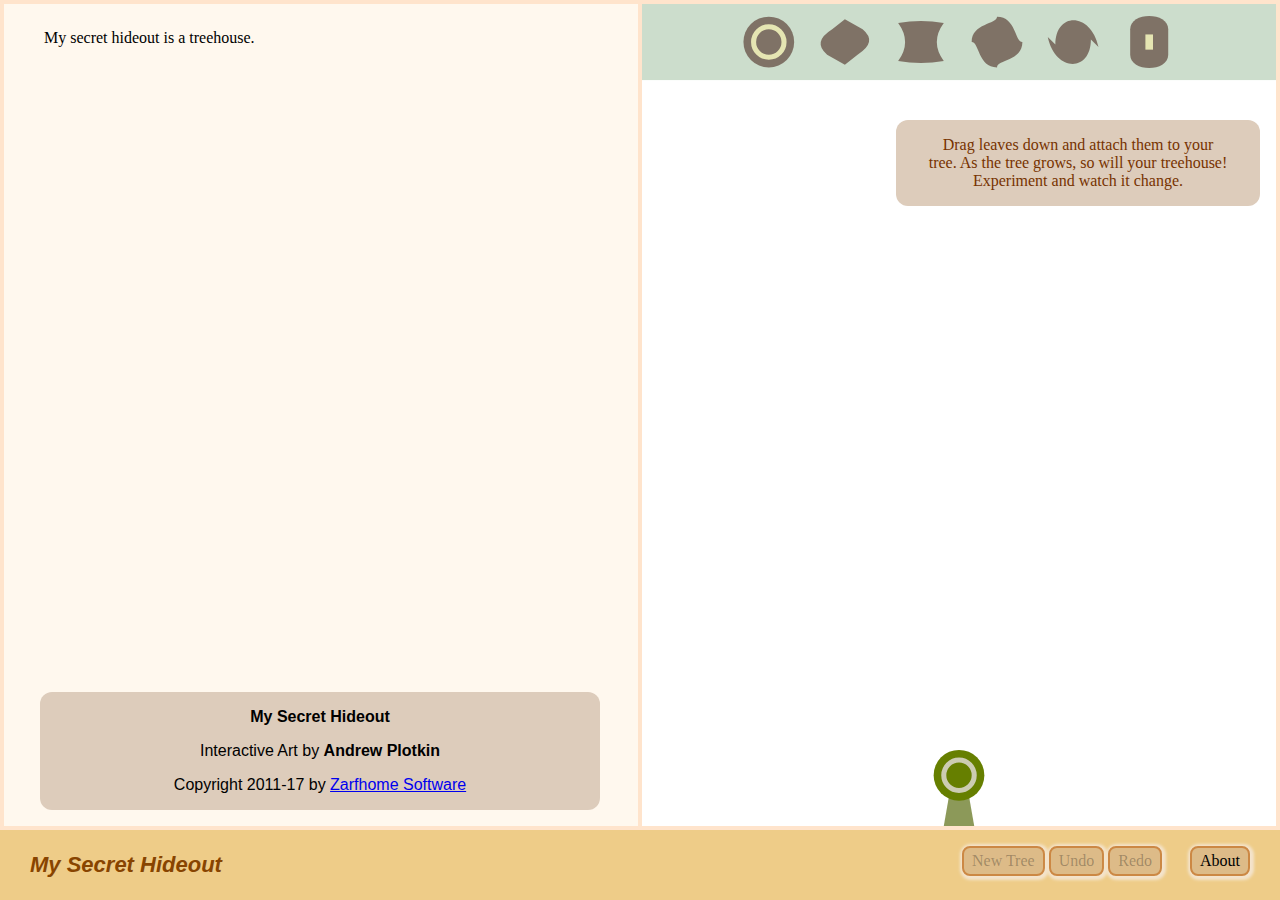
<file: secret-hideout-js/index.html>
<html>
<head>
<meta name="viewport" content="width=600, user-scalable=No" class="Graph">

<title>My Secret Hideout</title>

<link rel="stylesheet" href="page.css" type="text/css">
<script src="jquery-1.12.4.min.js" type="text/javascript"></script>
<script src="mutagen.js" type="text/javascript"></script>
<script src="gentext.js" type="text/javascript"></script>
<script src="treehouse.js" type="text/javascript"></script>

</head>

<body>

<div class="Body">

<div class="TextColumn">
<div class="Text"><b>This toy requires Javascript!</b></div>
<div class="Blurb">
<p><b>My Secret Hideout</b></p>
<p>Interactive Art by <b>Andrew Plotkin</b></p>
<p>Copyright 2011-17 by <a href="http://zarfhome.com/" target="_">Zarfhome Software</a></p>
</div>
</div>

<div class="GraphColumn">
<div class="Graph"><canvas id="canvas"></canvas></div>
<div class="Hint">
<p>Drag leaves down and attach them to your tree. As the tree grows, so will your treehouse! Experiment and watch it change.</p>
</div>
</div>

</div>

<div class="Footer">
<div class="TitleBox">My Secret Hideout</div>
<div class="ButtonBox">
<button id="new_button">New Tree</button>
<button id="undo_button">Undo</button>
<button id="redo_button">Redo</button>
&nbsp; &nbsp; &nbsp;
<button id="about_button">About</button>
</div>
</div>

</body>
</html>
</file>
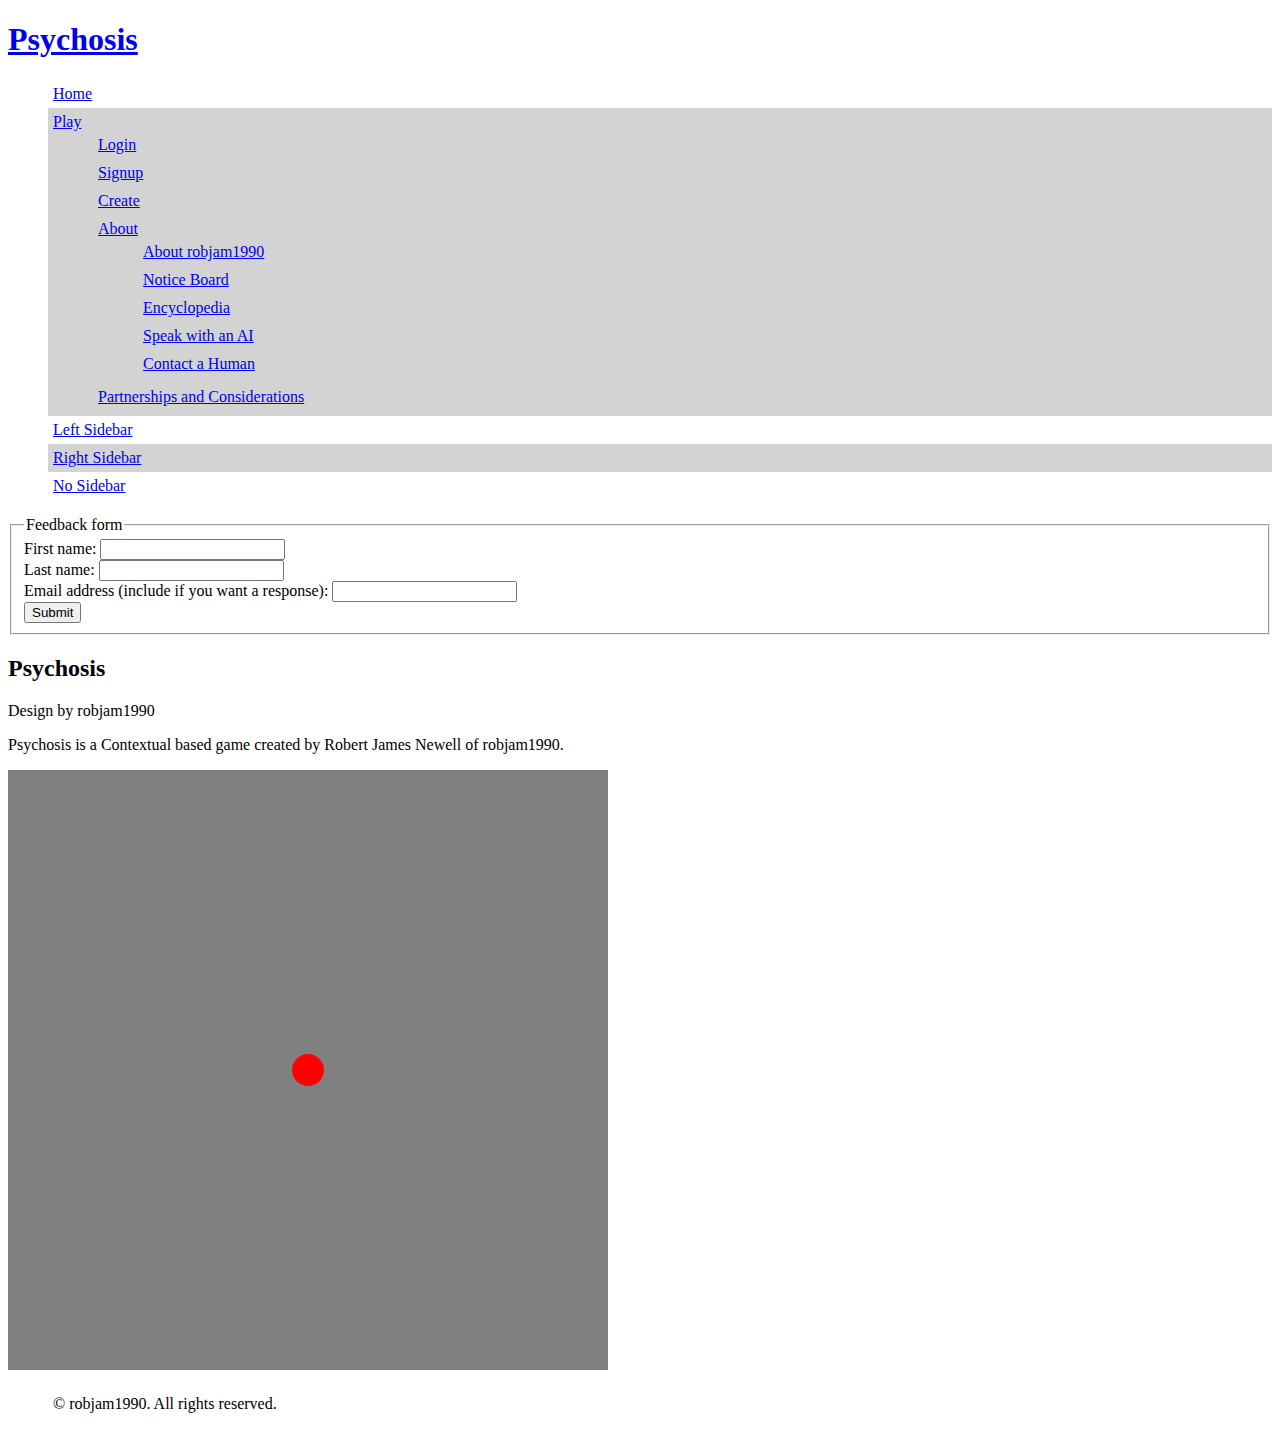
<file: Game.html>
<!DOCTYPE html>
<html lang="en">
<head>
    <meta charset="UTF-8">
    <meta name="viewport" content="width=device-width, initial-scale=1.0">
    <title>Psychosis by robjam1990</title>
    <style>
        #game {
            width: 600px;
            height: 600px;
            background-color: grey;
        }
        /* Remove default bullets */
ul, #myUL {
  list-style-type: none;
}

/* Remove margins and padding from the parent ul */
#myUL {
  margin: 0;
  padding: 0;
}

/* Style the caret/arrow */
 .caret {
  cursor: pointer; 
  user-select: none; /* Prevent text selection */
}

/* Create the caret/arrow with a unicode, and style it */
.caret::before {
  content: "\25B6";
  color: black;
  display: inline-block;
  margin-right: 6px;
}

/* Rotate the caret/arrow icon when clicked on (using JavaScript) */
.caret-down::before {
  transform: rotate(90deg); 
}

/* Hide the nested list */
.nested {
  display: none;
}

/* Show the nested list when the user clicks on the caret/arrow (with JavaScript) */
.active {
  display: block;
} 
/* Style the list items */
li {
  padding: 5px;
}

/* Add background color to even list items */
li:nth-child(even) {
  background-color: lightgray;
}

/* Add hover effect to list items */
li:hover {
  background-color: lightblue;
}
/* Style the nested list items */
.nested li {
  padding: 5px;
}

/* Add background color to even nested list items */
.nested li:nth-child(even) {
  background-color: lightgray;
}

/* Add hover effect to nested list items */
.nested li:hover {
  background-color: lightblue;
}
    </style>
</head>
<body class="homepage">
    <header id="header">
        <div class="container">
            <h1 id="logo"><a href="index.html">Psychosis</a></h1>
            <nav id="nav">
                <ul>
                    <li class="active"><a href="index.html">Home</a></li>
                    <li>
                        <a href="#">Play</a>
                        <ul class="dropdown">
                            <li><a href="login.html">Login</a></li>
                            <li><a href="signup.html">Signup</a></li>
                            <li><a href="create.html">Create</a></li>
                            <li>
                                <a href="#">About</a>
                                <ul class="dropdown">
                                    <li><a href="about-robjam1990.html">About robjam1990</a></li>
                                    <li><a href="notice-board.html">Notice Board</a></li>
                                    <li><a href="encyclopedia.html">Encyclopedia</a></li>
                                    <li><a href="speak-with-ai.html">Speak with an AI</a></li>
                                    <li><a href="contact-human.html">Contact a Human</a></li>
                                </ul>
                            </li>
                            <li><a href="partnerships.html">Partnerships and Considerations</a></li>
                        </ul>
                    </li>
                    <li><a href="left-sidebar.html">Left Sidebar</a></li>
                    <li><a href="right-sidebar.html">Right Sidebar</a></li>
                    <li><a href="no-sidebar.html">No Sidebar</a></li>
                </ul>
            </nav>
        </div>
        <form>
            <fieldset>
                <legend>Feedback form</legend>
          <div>
            <label for="fname">First name: </label>
            <input id="fname" name="fname" type="text" required />
          </div>
          <div>
            <label for="lname">Last name: </label>
            <input id="lname" name="lname" type="text" required />
          </div>
          <div>
            <label for="email">
                Email address (include if you want a response):
            </label>
            <input id="email" name="email" type="email" />
        </div>
        <div><button>Submit</button></div>
    </fieldset>
</form>
</header>
    <section id="banner">
        <div class="container">
            <h2>Psychosis</h2>
            <span>Design by robjam1990</span>
            <p>Psychosis is a Contextual based game created by Robert James Newell of robjam1990.</p>
        </div>
    </section>
    <canvas id="game"></canvas>
    <script>
        function Game() {
            this.canvas = document.getElementById("game");
            this.start = function() {
                this.canvas.width = 600;
                this.canvas.height = 600;
                this.context = this.canvas.getContext("2d");
                this.interval = setInterval(gameTick, 20);
            }
            this.clear = function() {
                this.context.clearRect(0, 0, this.canvas.width, this.canvas.height);
            }
        }
        function Player(color, x, y, z) {
            this.x = x;
            this.y = y;
            this.z = z;
            this.update = function() {
                this.move(mouseState);
                var context = game.context;
                context.fillStyle = color;
                context.beginPath();
                context.arc(this.x, this.y, this.z, 16, 0, 2 * Math.PI);
                context.fill();
            }
            this.move = function(event) {
                if (event == null) {
                    return;
                }
                var x = event.clientX;
                var y = event.clientY;
                if (x < player.x && x > 0) {
                    player.x = player.x - 2;
                } else if (x > player.x && x < game.canvas.width) {
                    player.x = player.x + 2;
                }
                if (y < player.y && y > 0) {
                    player.y = player.y - 2;
                } else if (y > player.y && y < game.canvas.width) {
                    player.y = player.y + 2;
                }
            }
        }
        function gameTick() {
            console.log("tick");
            game.clear();
            player.update();
        }
        function mouseMove(event) {
            mouseState = event;
        }
        var game = new Game();
        var player = new Player("red", 300, 300, 16);
        var mouseState = null;
        game.start();
        window.addEventListener("mousemove", mouseMove, false);
    </script>
    <footer>
        <div class="copyright">
            <ul class="menu">
                <li>&copy; robjam1990. All rights reserved.</li>
            </ul>
        </div>
    </footer>
</body>
</html>
</file>
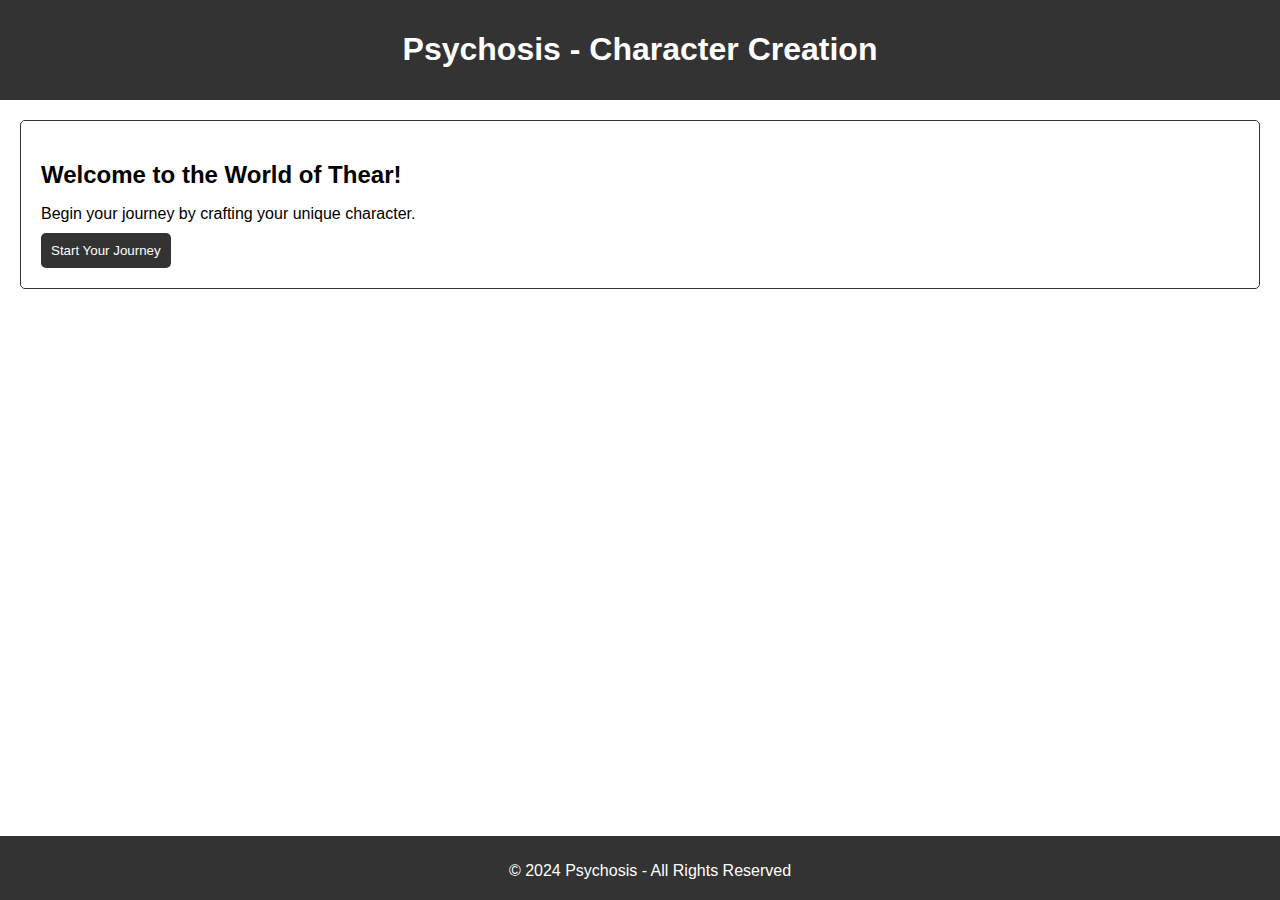
<file: Psychosis-FullGame-robjam1990/Characters/Character.html>
<!DOCTYPE html>
<html lang="en">

<head>
    <meta charset="UTF-8">
    <meta name="viewport" content="width=device-width, initial-scale=1.0">
    <title>Psychosis - Character Creation</title>
    <style>
        body {
            font-family: Arial, sans-serif;
            margin: 0;
            padding: 0;
        }

        header {
            background-color: #333;
            color: #fff;
            text-align: center;
            padding: 10px;
        }

        footer {
            background-color: #333;
            color: #fff;
            text-align: center;
            padding: 10px;
            position: fixed;
            bottom: 0;
            width: 100%;
        }

        section {
            margin: 20px;
            padding: 20px;
            border: 1px solid #333;
            border-radius: 5px;
        }

        button {
            padding: 10px;
            background-color: #333;
            color: #fff;
            border: none;
            border-radius: 5px;
            cursor: pointer;
        }

        button:hover {
            background-color: #444;
        }

        label {
            display: block;
            margin-bottom: 5px;
        }

        input[type="text"],
        select {
            padding: 10px;
            width: 100%;
            margin-bottom: 10px;
        }

        input[type="text"] {
            border: 1px solid #333;
            border-radius: 5px;
        }

        select {
            border: 1px solid #333;
            border-radius: 5px;
        }

        h2 {
            margin-bottom: 10px;
        }

        p {
            margin-bottom: 10px;
        }

        #characterConfirmation {
            text-align: center;
        }

        #confirmationMessage {
            margin-bottom: 20px;
        }

        #characterCreationOptions {
            display: none;
        }

        #characterConfirmation {
            display: none;
        }

        #charactername {
            text-align: center;
        }
    </style>
</head>

<body>
    <header>
        <h1>Psychosis - Character Creation</h1>
    </header>

    <section id="characterCreation">
        <h2>Welcome to the World of Thear!</h2>
        <p>Begin your journey by crafting your unique character.</p>
        <button id="startJourney">Start Your Journey</button>
    </section>

    <section id="characterCreationOptions" style="display:none;">
        <label for="charactername">Character Name:</label>
        <input type="text" id="charactername" placeholder="Enter your character's name" maxlength="21" onsubmit="Animation" src="Characters.cs">

        <label for="characterClass">Character Class</label>
        <select id="characterClass">
            <option value="student">Student</option>
            <option value="thief">Thief</option>
            <option value="adventurer">Adventurer</option>
        </select>

        <label for="characterNation">Character Nation</label>
        <select id="characterNation">
            <option value="bractalia">Bractalia</option>
            <option value="wolk">Wolk</option>
            <option value="kinderyarn">Kinderyarn</option>
            <option value="thipse">Thipse</option>
            <option value="nymenada">Nymenada</option>
            <option value="lochtou">Lochtou</option>
            <option value="varthek">Varthek</option>
            <option value="jight">Jight</option>
            <option value="slake">Slake</option>
        </select>

        <button id="createCharacter" onclick="characterConfirmation" onsubmit="name" name="charactername">Create Character</button>
    </section>

    <section id="characterConfirmation" style="display:none;">
        <h2>Character Information</h2>
        <p id="confirmationMessage">Confirmation</p>
        <button id="confirmCharacter">Confirm</button>
        <button id="editCharacter">Edit</button>
        <button id="cancelCharacter">Cancel</button>
    </section>

    <footer>
        <p>&copy; 2024 Psychosis - All Rights Reserved</p>
    </footer>

    <script>
        document.getElementById('startJourney').addEventListener('click', function () {
            document.getElementById('characterCreation').style.display = 'none';
            document.getElementById('characterCreationOptions').style.display = 'block';
        });

        document.getElementById('createCharacter').addEventListener('click', function () {
            var characterName = document.getElementById('charactername').value;
            var characterClass = document.getElementById('characterClass').value;
            var characterNation = document.getElementById('characterNation').value;

            document.getElementById('characterCreationOptions').style.display = 'none';
            document.getElementById('characterConfirmation').style.display = 'block';

            document.getElementById('confirmationMessage').innerHTML = 'Character Name: ' + characterName + '<br>Character Class: ' + characterClass + '<br>Character Nation: ' + characterNation;
        });

        document.getElementById('confirmCharacter').addEventListener('click', function () {
            alert('Character Created Successfully!');
        });

        document.getElementById('editCharacter').addEventListener('click', function () {
            document.getElementById('characterCreationOptions').style.display = 'block';
            document.getElementById('characterConfirmation').style.display = 'none';
        });

        document.getElementById('cancelCharacter').addEventListener('click', function () {
            document.getElementById('characterCreation').style.display = 'block';
            document.getElementById('characterConfirmation').style.display = 'none';
        });

        function characterConfirmation() {
            var characterName = document.getElementById('charactername').value;
            var characterClass = document.getElementById('characterClass').value;
            var characterNation = document.getElementById('characterNation').value;

            document.getElementById('characterCreationOptions').style.display = 'none';
            document.getElementById('characterConfirmation').style.display = 'block';

            document.getElementById('confirmationMessage').innerHTML = 'Character Name: ' + characterName + '<br>Character Class: ' + characterClass + '<br>Character Nation: ' + characterNation;
        }

        function name() {
            var characterName = document.getElementById('charactername').value;
            document.getElementById('charactername').innerHTML = characterName;
        }

        function Animation() {
            var characterName = document.getElementById('charactername').value;
            document.getElementById('charactername').innerHTML = characterName;
        }
    </script>
</body>

</html>
</file>
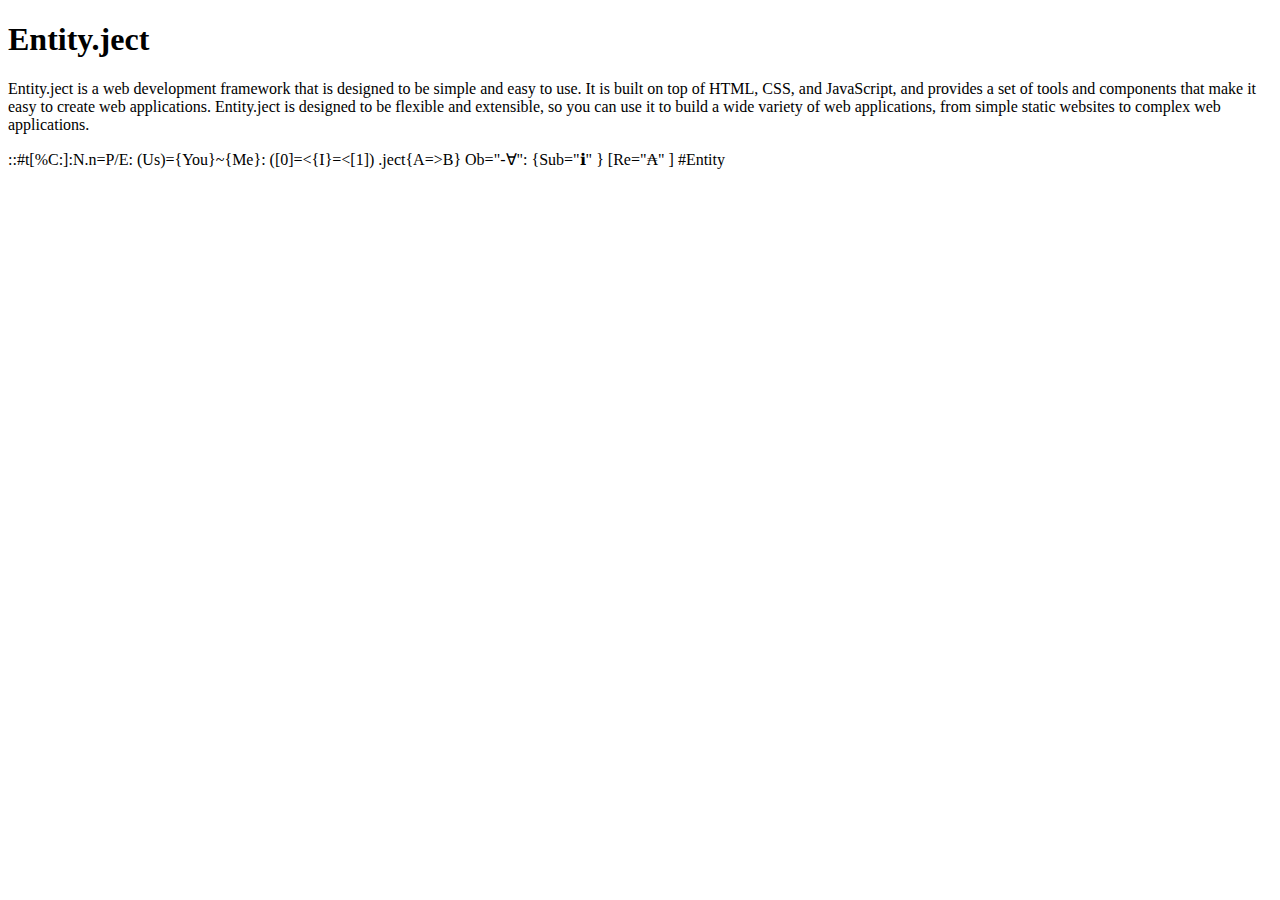
<file: Body/Neurotic/ject/Entity.ject.html>
<!DOCTYPE html>
<html lang="en">
<head>
    <meta charset="UTF-8">
    <meta http-equiv="X-UA-Compatible" content="IE=edge">
    <meta name="viewport" content="width=device-width, initial-scale=1.0">
    <title>Entity.ject</title>
</head>
<body>
    <h1>Entity.ject</h1>
    <p>Entity.ject is a web development framework that is designed to be simple and easy to use. It is built on top of HTML, CSS, and JavaScript, and provides a set of tools and components that make it easy to create web applications. Entity.ject is designed to be flexible and extensible, so you can use it to build a wide variety of web applications, from simple static websites to complex web applications.</p>
</body>
</html>
<!-- Path: Entity.ject.css -->
::#t[%C:]:N.n=P/E: (Us)={You}~{Me}: ([0]=<{I}=<[1])
    .ject{A=>B}
        Ob="-∀": 
            {Sub="ℹ"
        } [Re="₳"
    ] <In="℣"
(Con="ⅈ"
    )+>
#Entity
</file>
<file: secret-hideout-js/page.css>
body {
  font-family: "Georgia", "Cambria", serif;
}

.Body {
  position: absolute;
  top: 0px;
  bottom: 70px;
  left: 0px;
  right: 0px;
}

.Footer {
  position: absolute;
  height: 70px;
  bottom: 0px;
  left: 0px;
  right: 0px;
  background: #EC8;
}

.TitleBox {
  position: absolute;
  font-family: "Gill Sans", Helvetica, Arial, sans-serif;
  font-size: 22px;
  font-style: italic;
  font-weight: bold;
  color: #840;
  padding-left: 30px;
  padding-top: 22px;
}

.ButtonBox {
  text-align: right;
  padding: 16px 30px;
}

.ButtonBox button {
  -webkit-appearance: none;
  border-radius: 8px;
  border: 2px solid #C84;
  box-shadow: 1px 1px 3px 3px #F4E4CC;
  background: #DB8;
  font-size: 16px;
  font-family: "Georgia", "Cambria", serif;
  padding: 4px 8px;
}

.TextColumn {
  position: absolute;
  top: 0px;
  bottom: 0px;
  left: 0px;
  right: 50%;
  background: #FFE4CC;
}

.GraphColumn {
  position: absolute;
  top: 0px;
  bottom: 0px;
  left: 50%;
  right: 0px;
  background: #FFE4CC;
}

.Text {
  position: absolute;
  top: 4px;
  bottom: 4px;
  left: 4px;
  right: 2px;
  overflow-y: scroll;
  background: #FFF8EE;
  padding: 8px;
}

.Text h2 {
  font-family: "Gill Sans", Helvetica, Arial, sans-serif;
  text-align: center;
  font-size: 1.2em;
}

.Text p {
  margin-left: 1em;
  margin-right: 1em;
  text-indent: 1em;
  line-height: 1.3em;
}

.Text hr {
  margin: 1.75em 20%;
  border: none;
  height: 2px;
  background: #CBA;
}

.Text button {
  -webkit-appearance: none;
  border-radius: 8px;
  border: 2px solid #C84;
  background: #FEC;
  font-size: 16px;
  font-family: "Georgia", "Cambria", serif;
  padding: 4px 8px;
}

.Graph {
  position: absolute;
  top: 4px;
  bottom: 4px;
  left: 2px;
  right: 4px;
  background: white;  
}

.Blurb {
  position: absolute;
  background: #DCB;
  bottom: 20px;
  left: 40px;
  right: 40px;
  border-radius: 12px;
}

.Blurb p {
  font-family: "Gill Sans", Helvetica, Arial, sans-serif;
  text-align: center;
}

.Hint {
  display: none;
  position: absolute;
  background: #DCB;
  color: #730;
  top: 120px;
  left: 40%;
  right: 20px;
  border-radius: 12px;
  pointer-events: none;
}

.Hint p {
  margin: 1em 2em;
  text-align: center;
}

#canvas {
  width: 100%;
  height: 100%;
}
</file>
